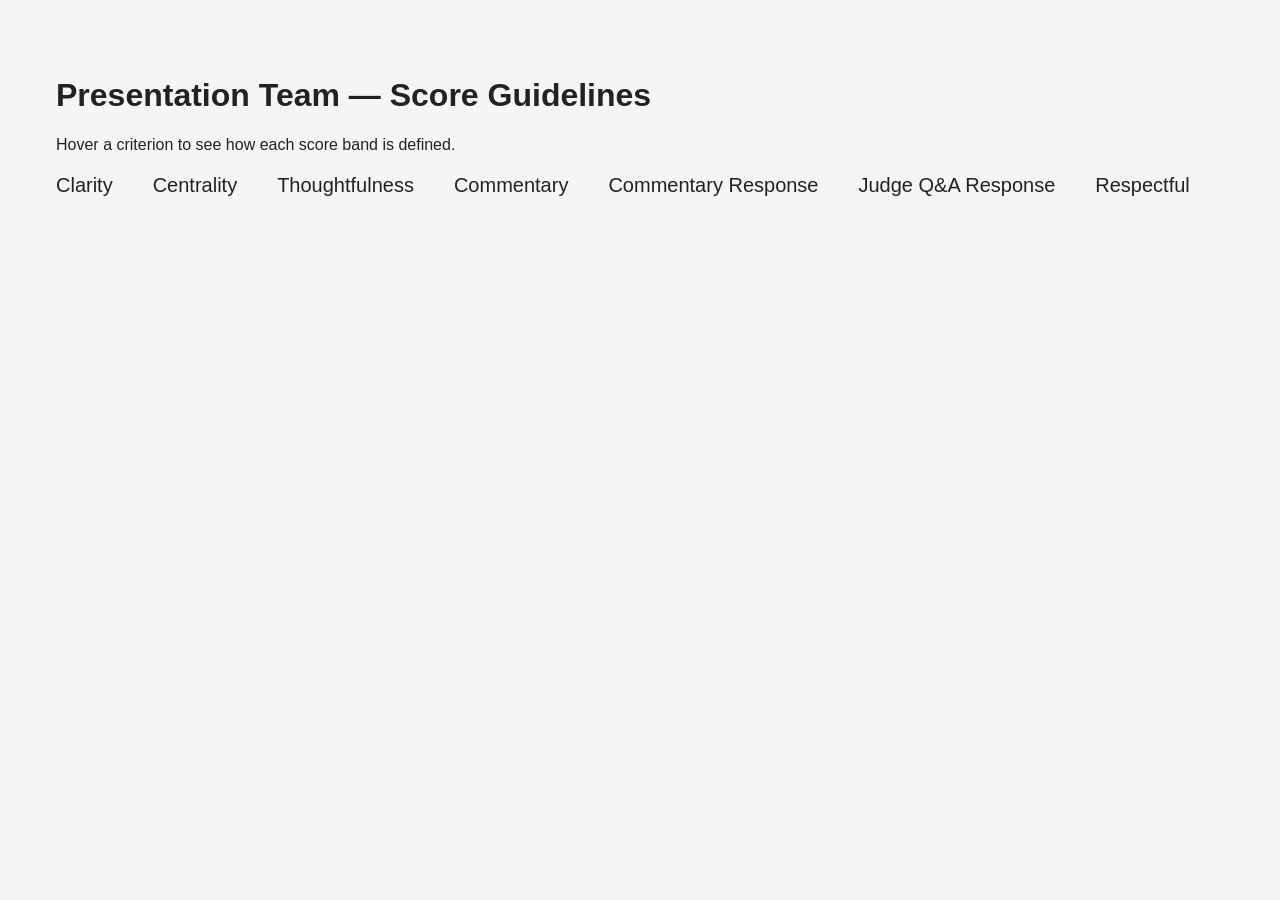
<file: Scoring.html>
<!DOCTYPE html>
<html lang="en">
<head>
<meta charset="UTF-8">
<title>Ethics Bowl Score Guidelines</title>
<style>
  body {
    font-family: -apple-system, Segoe UI, Roboto, sans-serif;
    background: #f5f5f5;
    color: #222;
    padding: 3rem;
  }

  .questions {
    display: flex;
    gap: 2.5rem;
    flex-wrap: wrap;
  }

  /* Wrapper for each label + its hover tooltip */
  .question {
    position: relative;
  }

  .question > .label {
    font-size: 1.25rem;
    cursor: default;
    padding: 0.25rem 0;
    border-bottom: 2px solid transparent;
  }

  .question:hover > .label {
    border-bottom: 2px solid #888;
  }

  /* Tooltip panel, hidden until the question is hovered */
  .hovermenu {
    display: none;
    position: absolute;
    top: 100%;
    left: 0;
    z-index: 10;
    width: 320px;
    margin-top: 0.5rem;
    padding: 1rem 1.25rem;
    border-radius: 8px;
    box-shadow: 0 8px 24px rgba(0,0,0,0.35);
  }

  .question:hover .hovermenu {
    display: block;
  }

  /* grey-solid + dark: the tooltip's color theme */
  .grey-solid.dark {
    background: #2e2e2e;
    color: #f0f0f0;
  }

  .hovermenu > .title {
    font-size: 1.5rem;
    margin-bottom: 0.75rem;
  }

  .score-explainers .row {
    display: grid;
    grid-template-columns: 3rem 1fr;
    align-items: center;
    gap: 0.75rem;
    padding: 0.5rem 0;
    font-size: 0.9rem;
    line-height: 1.35;
  }

  .score-explainers .row .score {
    font-weight: 700;
    font-size: 1.1rem;
  }

  .score-explainers hr {
    border: none;
    border-top: 1px solid rgba(255,255,255,0.15);
    margin: 0;
  }
</style>
</head>
<body>

<h1>Presentation Team — Score Guidelines</h1>
<p>Hover a criterion to see how each score band is defined.</p>

<div class="questions" id="questions"></div>

<script>
  const scoreGuidelines = {
    clarity: {
      max: 5,
      range: ["5", "4", "3", "2", "1"],
      explainers: [
        "Extremely clear presentation that systematically addressed the key dimensions of the question.",
        "Reasonably clear presentation that systematically addressed most key dimensions of the question",
        "Hard to follow the argument. Significant dimensions of the question missed (passable).",
        "Serious logical problems or underdeveloped argument (poor)",
        "Incoherent presentation."
      ]
    },
    centrality: {
      max: 5,
      range: ["5", "4", "3", "2", "1"],
      explainers: [
        "Clearly and precisely identified central moral dimensions, and discussed these dimensions thoroughly.",
        "Mostly identified central moral dimensions and discussed major issues.",
        "Adequately identified and discussed some central moral dimensions (passable)",
        "Misidentified some moral dimensions of the case and inadequately discussed (poor)",
        "Misidentified the central moral dimensions"
      ]
    },
    thoughtfulness: {
      max: 5,
      range: ["5", "4", "3", "2", "1"],
      explainers: [
        "Insightful analysis and discussion of the most significant viewpoints, including full and careful attention to opposing points of view.",
        "Solid analysis and discussion of some different viewpoints.",
        "Underdeveloped discussion of different viewpoints (passable).",
        "Minimal consideration of different viewpoints (poor).",
        "Minimal awareness of different viewpoints."
      ]
    },
    commentary: {
      max: 10,
      range: ["10", "8-9", "6-7", "3-5", "1-2"],
      explainers: [
        "Especially insightful, complete, and composed commentary.",
        "Key points excellently addressed.",
        "Solid response to presenting team's points.",
        "Some points made, but few insights or constructive ideas (passable).",
        "Weak or irrelevant response or merely asking a series of questions (poor)."
      ]
    },
    response: {
      max: 15,
      range: ["15", "12-14", "9-11", "6-8", "5-1"],
      explainers: [
        "Especially insightful, complete, and composed response.",
        "Key points are excellently addressed.",
        "Solid response to commenting team.",
        "Some relevant points are made (passable)",
        "Weak or irrelevant response (poor)."
      ]
    },
    judgeResponse: {
      max: 15,
      range: ["15", "14", "12-13", "10-11", "1-10"],
      explainers: [
        "Especially insightful, complete, and composed response.",
        "The most pressing points are identified and discussed.",
        "Several of the most important points are identified and discussed.",
        "Some relevant points are made (passable).",
        "Weak or irrelevant response (poor)."
      ]
    },
    respectful: {
      max: 5,
      range: ["5", "4", "3", "2", "1"],
      explainers: [
        "Respectfully engaged all parties in exceptionally productive and collaborative discussion.",
        "Respectfully engaged other team's arguments and points.",
        "Respectful of other team's argument but only marginal engagement and pursuit.",
        "Unengaged with other team's arguments.",
        "Combative or dismissive of other team's arguments."
      ]
    }
  };

  function capitalize(word) {
    return word[0].toUpperCase() + word.slice(1);
  }

  function getLabel(key) {
    if (key === "judgeResponse") return "Judge Q&A Response";
    if (key === "response") return "Commentary Response";
    return capitalize(key);
  }

  const container = document.getElementById("questions");

  Object.keys(scoreGuidelines).forEach((key) => {
    const g = scoreGuidelines[key];

    const question = document.createElement("div");
    question.className = "question";

    const label = document.createElement("div");
    label.className = "label";
    label.textContent = getLabel(key);
    question.appendChild(label);

    const menu = document.createElement("div");
    menu.className = "grey-solid dark hovermenu";

    const title = document.createElement("div");
    title.className = "title";
    title.textContent = "Guidelines:";
    menu.appendChild(title);

    const explainers = document.createElement("div");
    explainers.className = "score-explainers";

    g.range.forEach((score, i) => {
      const row = document.createElement("div");
      row.className = "row";
      row.innerHTML = `<div class="score">${score}</div><div>${g.explainers[i]}</div>`;
      explainers.appendChild(row);

      if (i + 1 !== g.range.length) {
        explainers.appendChild(document.createElement("hr"));
      }
    });

    menu.appendChild(explainers);
    question.appendChild(menu);
    container.appendChild(question);
  });
</script>

</body>
</html>
</file>
